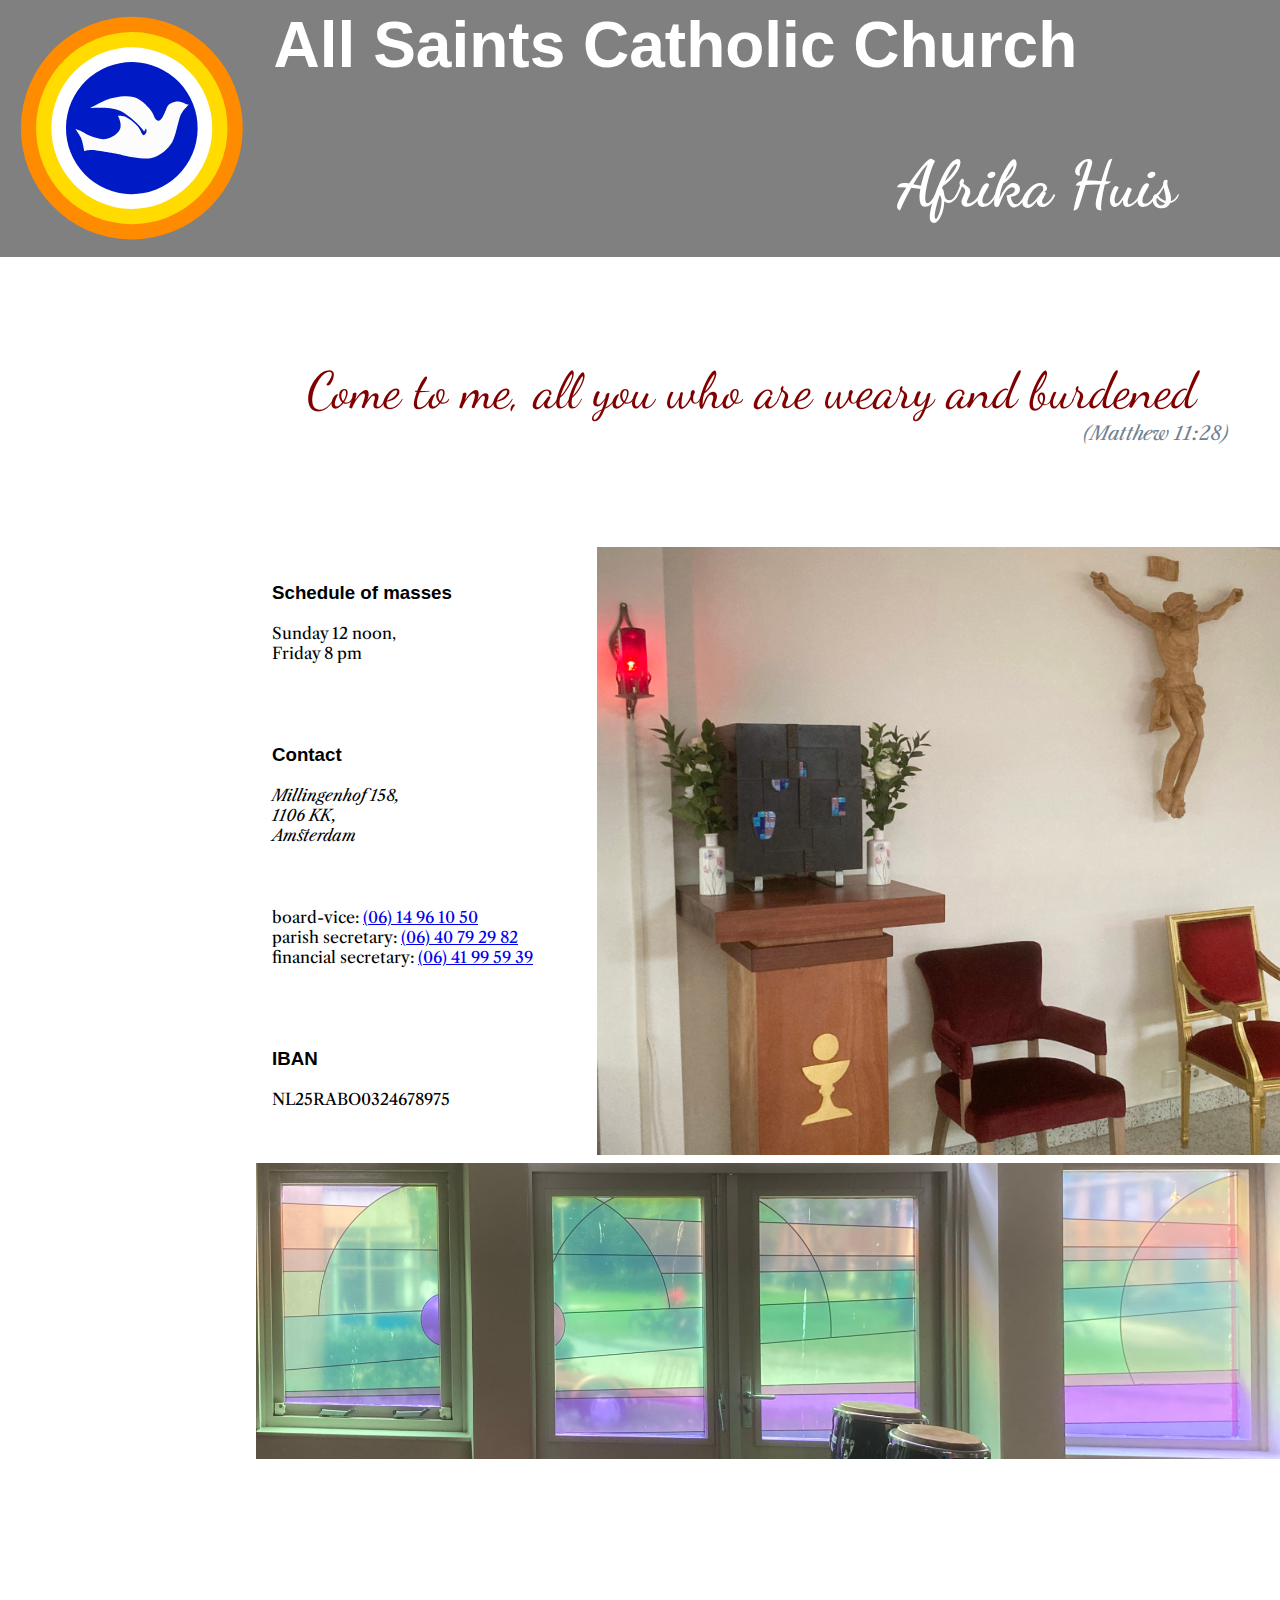
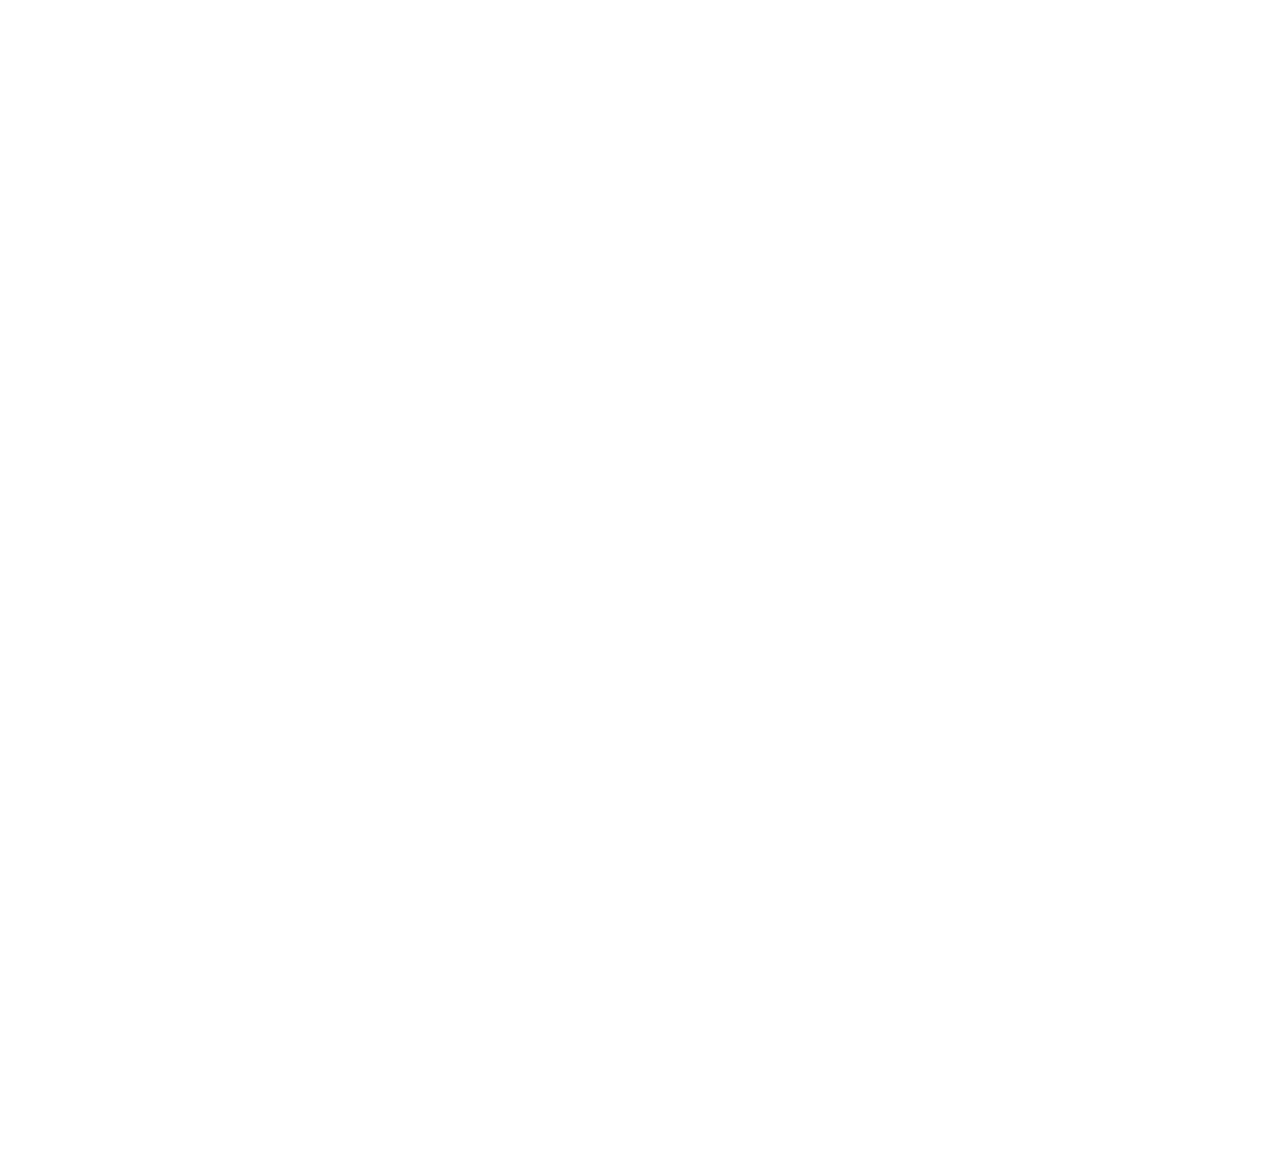
<file: index.html>
<!DOCTYPE html>
<html lang="en">
<head>
    <meta charset="UTF-8">
    <link rel="shortcut icon" href="/favicon.ico" type="image/x-icon" />
    <meta http-equiv="X-UA-Compatible" content="IE=edge">
    <meta name="description" content="All Saints Catholic Church - Afrikahuis">
    <meta name="viewport" content="width=device-width, initial-scale=1.0">
    <title>All Saints Catholic Church</title>
    <link rel="stylesheet" href="css/style.css">
</head>
<body>
    <header class="header">
        <svg width="100%" height="100%" viewBox="0 0 461 446" version="1.1" xmlns="http://www.w3.org/2000/svg" xmlns:xlink="http://www.w3.org/1999/xlink" xml:space="preserve" xmlns:serif="http://www.serif.com/" style="fill-rule:evenodd;clip-rule:evenodd;stroke-linejoin:round;stroke-miterlimit:2;">
            <g>
                <g transform="matrix(1.05504,0.0139961,-0.0140486,1.05899,-18.5745,-17.6769)">
                    <circle cx="237.316" cy="223.077" r="194.192" style="fill:rgb(255,139,0);"/>
                </g>
                <g transform="matrix(0.910437,0.0120779,-0.0121231,0.913847,15.3116,15.1558)">
                    <circle cx="237.316" cy="223.077" r="194.192" style="fill:rgb(255,219,0);"/>
                </g>
                <g transform="matrix(0.76529,0.0101524,-0.0101904,0.768157,49.3262,48.1129)">
                    <circle cx="237.316" cy="223.077" r="194.192" style="fill:white;"/>
                </g>
                <g transform="matrix(0.626125,0.00830619,-0.0083373,0.62847,81.939,79.7118)">
                    <circle cx="237.316" cy="223.077" r="194.192" style="fill:rgb(0,27,197);"/>
                </g>
                <g transform="matrix(1,0,0,1.03194,0,-6.81466)">
                    <path d="M151.879,185.644C151.879,185.644 189.004,182.279 206.874,190.58C227.265,200.052 249.889,224.211 250.69,226.858C251.491,229.505 254.803,221.814 254.803,221.814C254.803,221.814 256.865,226.508 255.533,228.936C254.38,231.037 252.882,233.54 251.027,234.406C249.173,235.272 246.357,230.457 244.613,225.96C240.745,215.979 223.674,204.275 216.048,200.802C211.701,198.822 202.832,199.348 202.832,199.348C202.832,199.348 211.733,213.779 206.518,224.219C200.984,235.299 185.854,241.239 176.697,241.479C167.552,241.719 146.569,234.193 142.875,231.441C135.46,225.918 124.654,223.085 124.654,223.085C124.654,223.085 132.263,234.223 134.629,238.682C138.25,245.507 140.766,262.652 140.766,262.652C140.766,262.652 149.185,259.909 157.53,260.906C162.883,261.546 200.865,267.056 210.174,269.581C219.483,272.106 251.232,277.804 263.339,275.652C282.317,272.28 296.914,256.664 302.948,247.335C308.575,238.634 313.92,212.281 317.605,201.174C320.873,191.328 334.082,179.521 334.082,179.521C325.111,178.899 324.74,174.736 314.559,173.931C309.401,173.523 297.952,175.984 294.181,183.37C290.41,190.755 284.52,208.885 278.251,208.383C271.26,207.823 269.409,198.092 265.896,192.634C262.383,187.176 247.191,169.677 231.402,165.889C215.613,162.102 192.364,167.081 182.19,170.802C172.395,174.384 151.879,185.644 151.879,185.644Z" style="fill:rgb(252,252,252);"/>
                </g>
            </g>
        </svg>
        <div class="tekst-inhoud">
            <h1 class="header__kop1">All Saints Catholic Church</h1>
            <h2 class="header__kop2">Afrika Huis</h2>
        </div>
    </header>
    <main class="main">
        
            <p class="invitation">Come to me, all you who are weary and burdened  <em class="auteur">(Matthew 11:28)</em></p>
            <section class="main__text1col">
                <h3>Schedule of masses</h3>
                <p>
                    Sunday 12 noon, <br>
                    Friday 8 pm
                </p>
            </section>
            <section class="contact-info">
                <h3>Contact</h3>
                <address>
                Millingenhof 158, <br>
                1106 KK, <br>
                Amsterdam
                </address>
                
            </section>
            <section class="tel-info">
                <p>
                    board-vice: <a href="tel:+614961050">(06) 14 96 10 50</a> <br>
                    parish secretary: <a href="tel:+31640792982">(06) 40 79 29 82</a> <br>
                    financial secretary: <a href="tel:+31641995939">(06) 41 99 59 39</a>
                </p>
            </section>
            <section class="iban">
                <h3>IBAN</h3>
                <p>
                    NL25RABO0324678975
                </p>
            </section>
        
            <img class="ill-r" src="img/int1.jpg" alt="interior All Saints Amsterdam">
            <img src="img/vensters.jpg" alt="windows of All Saints Amsterdam" class="main-breed">
        
    </main>
    
    
    <footer class="mapouter"><div class="gmap_canvas"><iframe   id="gmap_canvas" src="https://maps.google.com/maps?q=millingenhof%20158&t=&z=15&ie=UTF8&iwloc=&output=embed" frameborder="0" scrolling="no" marginheight="0" marginwidth="0"></iframe><a href="https://www.embedgooglemap.net/blog/divi-discount-code-elegant-themes-coupon/">divi discount</a><br><style>.mapouter{position:relative;text-align:right;}</style><a href="https://www.embedgooglemap.net"></a><style>.gmap_canvas {overflow:hidden;background:none!important;}</style></div></footer>
    <script>
        
        const stelGooglemap = function() {
            // de hoogte en breedte instellen van de google-map
            let vensterbreedte = document.body.clientWidth;
            document.getElementById('gmap_canvas').width = vensterbreedte;
            document.getElementById('gmap_canvas').height = vensterbreedte;
            const mapouter = document.getElementsByClassName('mapouter')[0];
            mapouter.style.width=vensterbreedte;
            mapouter.style.height=vensterbreedte;

            // verberg divi-discount
            mapouter.getElementsByTagName('a')[0].style.display = 'none';
        }

        stelGooglemap();
        window.addEventListener('resize', stelGooglemap)
    </script>
</body>
</html>
</file>
<file: css/style.css>
@import url('https://fonts.googleapis.com/css2?family=Alegreya+Sans:wght@800&family=Dancing+Script:wght@600&family=Libre+Caslon+Text&display=swap');

body {
    margin: 0;
    padding: 0;
    min-height: 100vh;
    font-family: 'Libre Caslon Text', serif;
}

img {
    max-width: 100%;
}

.header {
    background-color: gray;
    color: white;
    padding: .5em ;
    display: grid;
    grid-template-columns: 4em 1fr;
    grid-gap: 1em;
}
.header__kop1 { font-family: 'Alegreya Sans SC', sans-serif;
    margin: 0;
    font-size: 1.1rem;
}
.header__kop2 {
    margin: 0;
    font-family: 'Dancing Script', cursive;
    text-align: right;
    padding-right: 1.5em;
    padding-top: 1em;
    font-size: 1rem;
}
.main {
    display: grid;
   font-size: .9rem;
    grid-template-rows: auto;
    grid-template-columns: 1fr 1fr;
    grid-template-areas: 
    "invitation invitation"
    "text illr"
    "illb illb"
    "contact phone"
    "iban iban";
}
main h3 {
    font-family: 'Alegreya Sans SC', sans-serif;
}
.invitation {
    grid-area: invitation;
    padding: 1em;
    font-family: 'Dancing Script', cursive;
    font-size: 1.1em;
    color: maroon;
}
.invitation .auteur {
    font-family: 'Libre Caslon Text', serif;
    font-size: .6em;
    color: slategray;
}
.main__text1col {
    grid-area: text;
    padding: 1em;
}
.auteur {
    display: block;
    text-align: right;
}
.ill-r {    
    grid-area: illr;
}
.main-breed {
    grid-area: illb;
}
.contact-info {
    grid-area: contact;
    padding: 1em;
}
.tel-info {
    grid-area: phone;
    padding: 1em;
}
.tel-info a {
    display: inline-block;
}
.iban {
    grid-area: iban;
    padding: 1em;
}
@media screen and (min-width: 330px){
    .header {
        grid-template-columns: 1fr 4fr;
    }
    .header__kop1, .header__kop2 {
        font-size: 5vw;
    }
    .invitation {
        font-size: 5vw;
    }
    .invitation .auteur {
        font-size: 2vw;
    }
    .main-breed {
        margin-top: .5em;
    }
}
@media screen and (min-width: 530px){
    .main {
        grid-template-columns: 2fr 3fr;
    }
}
@media screen and (min-width: 560px){
    .main {
        grid-template-areas: 
        "invitation invitation"
        "text illr"        
        "contact illr"
        "phone illr"
        "iban  illr"
        "illb illb";
    }
    .main-breed {
        margin-bottom: .5em;
    }
}
@media screen and (min-width: 880px){
    .main {
        font-size: 1rem;
        grid-template-columns: 1fr 2fr;
    }
}
@media screen and (min-width: 1121px){
    .main {
        margin-left: 20vw;
    }
    .invitation {
        font-size: 4vw;
    }
    .invitation .auteur {
        font-size: 1.5vw;
    }
}
</file>
